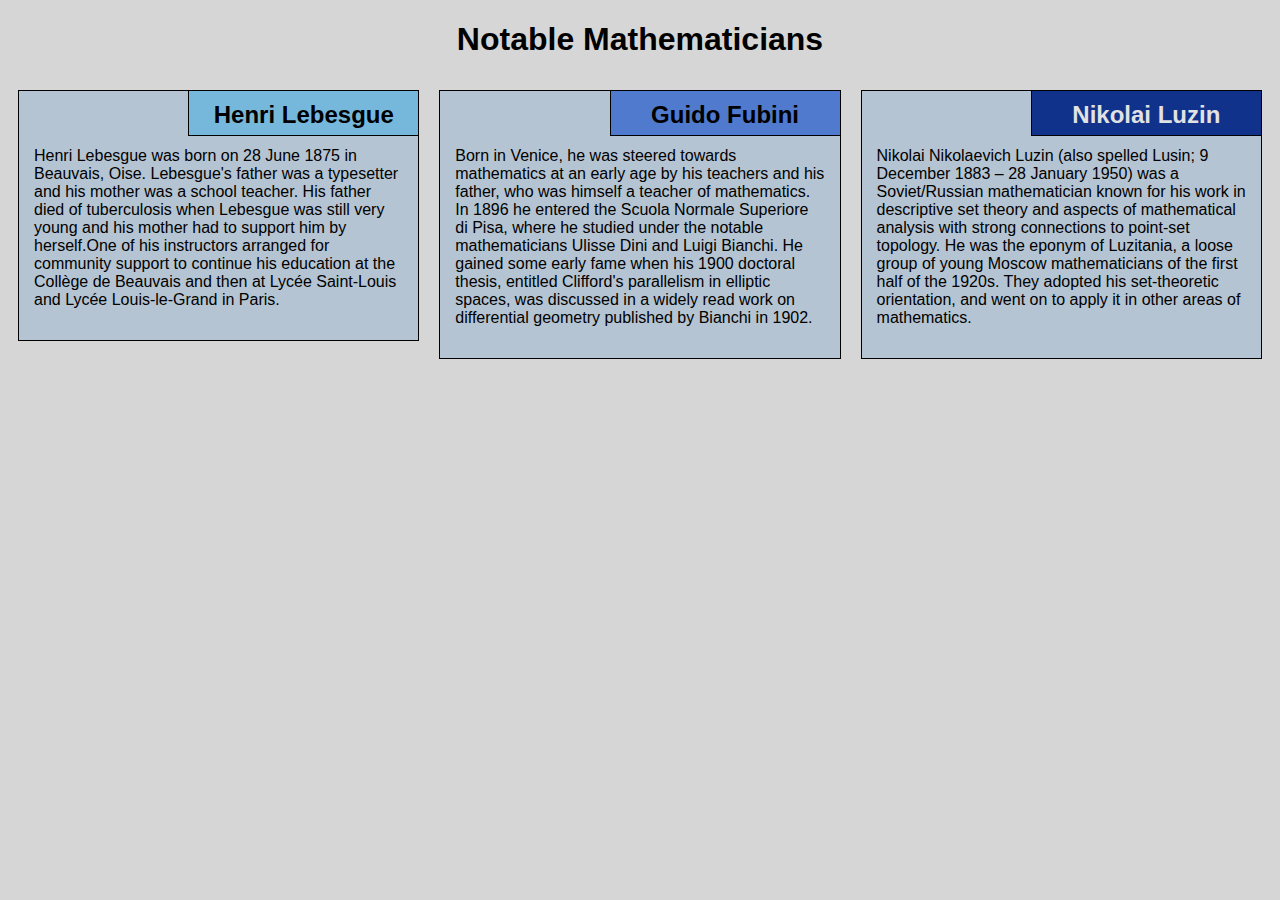
<file: site/index.html>
<!DOCTYPE html>
<html lang="en">

<head>
    <meta charset="utf-8">
    <meta name="viewport" content="width=device-width, initial-scale=1">
    <title>Assignment Solution for Module 2</title>
    <link rel="stylesheet" href="css/style.css">
</head>

<body>
    <h1>Notable Mathematicians</h1>
    <div class="row">
        <div class="col-lg-4 col-md-6 col-sm-12">
            <section class="lebesgue">
                <h2>Henri Lebesgue</h2>
                <p>
                    Henri Lebesgue was born on 28 June 1875 in Beauvais, Oise. Lebesgue's father was a typesetter and his mother was a school teacher. His father died of tuberculosis when Lebesgue
                    was still very young and his mother had to support him by herself.One of his instructors arranged for community support to continue his education at the Collège de
                    Beauvais and then at Lycée Saint-Louis and Lycée Louis-le-Grand in Paris.
                </p>
            </section>
        </div>
        <div class="col-lg-4 col-md-6 col-sm-12">
            <section class="fubini">
                <h2>Guido Fubini</h2>
                <p>
                    Born in Venice, he was steered towards mathematics at an early age by his teachers and his father, who was himself a teacher of mathematics. In 1896 he entered the Scuola Normale Superiore di Pisa, where he studied under the notable mathematicians Ulisse
                    Dini and Luigi Bianchi. He gained some early fame when his 1900 doctoral thesis, entitled Clifford's parallelism in elliptic spaces, was discussed in a widely read work on differential geometry published by Bianchi in 1902.
                </p>
            </section>
        </div>
        <div class="col-lg-4 col-md-12 col-sm-12">
            <section class="luzin">
                <h2>Nikolai Luzin</h2>
                <p>
                    Nikolai Nikolaevich Luzin (also spelled Lusin;   9 December 1883 – 28 January 1950) was a Soviet/Russian mathematician known for his work in descriptive set theory and aspects of mathematical analysis with strong connections to point-set topology. He was
                    the eponym of Luzitania, a loose group of young Moscow mathematicians of the first half of the 1920s. They adopted his set-theoretic orientation, and went on to apply it in other areas of mathematics.
                </p>
            </section>
        </div>
    </div>
</body>

</html>
</file>
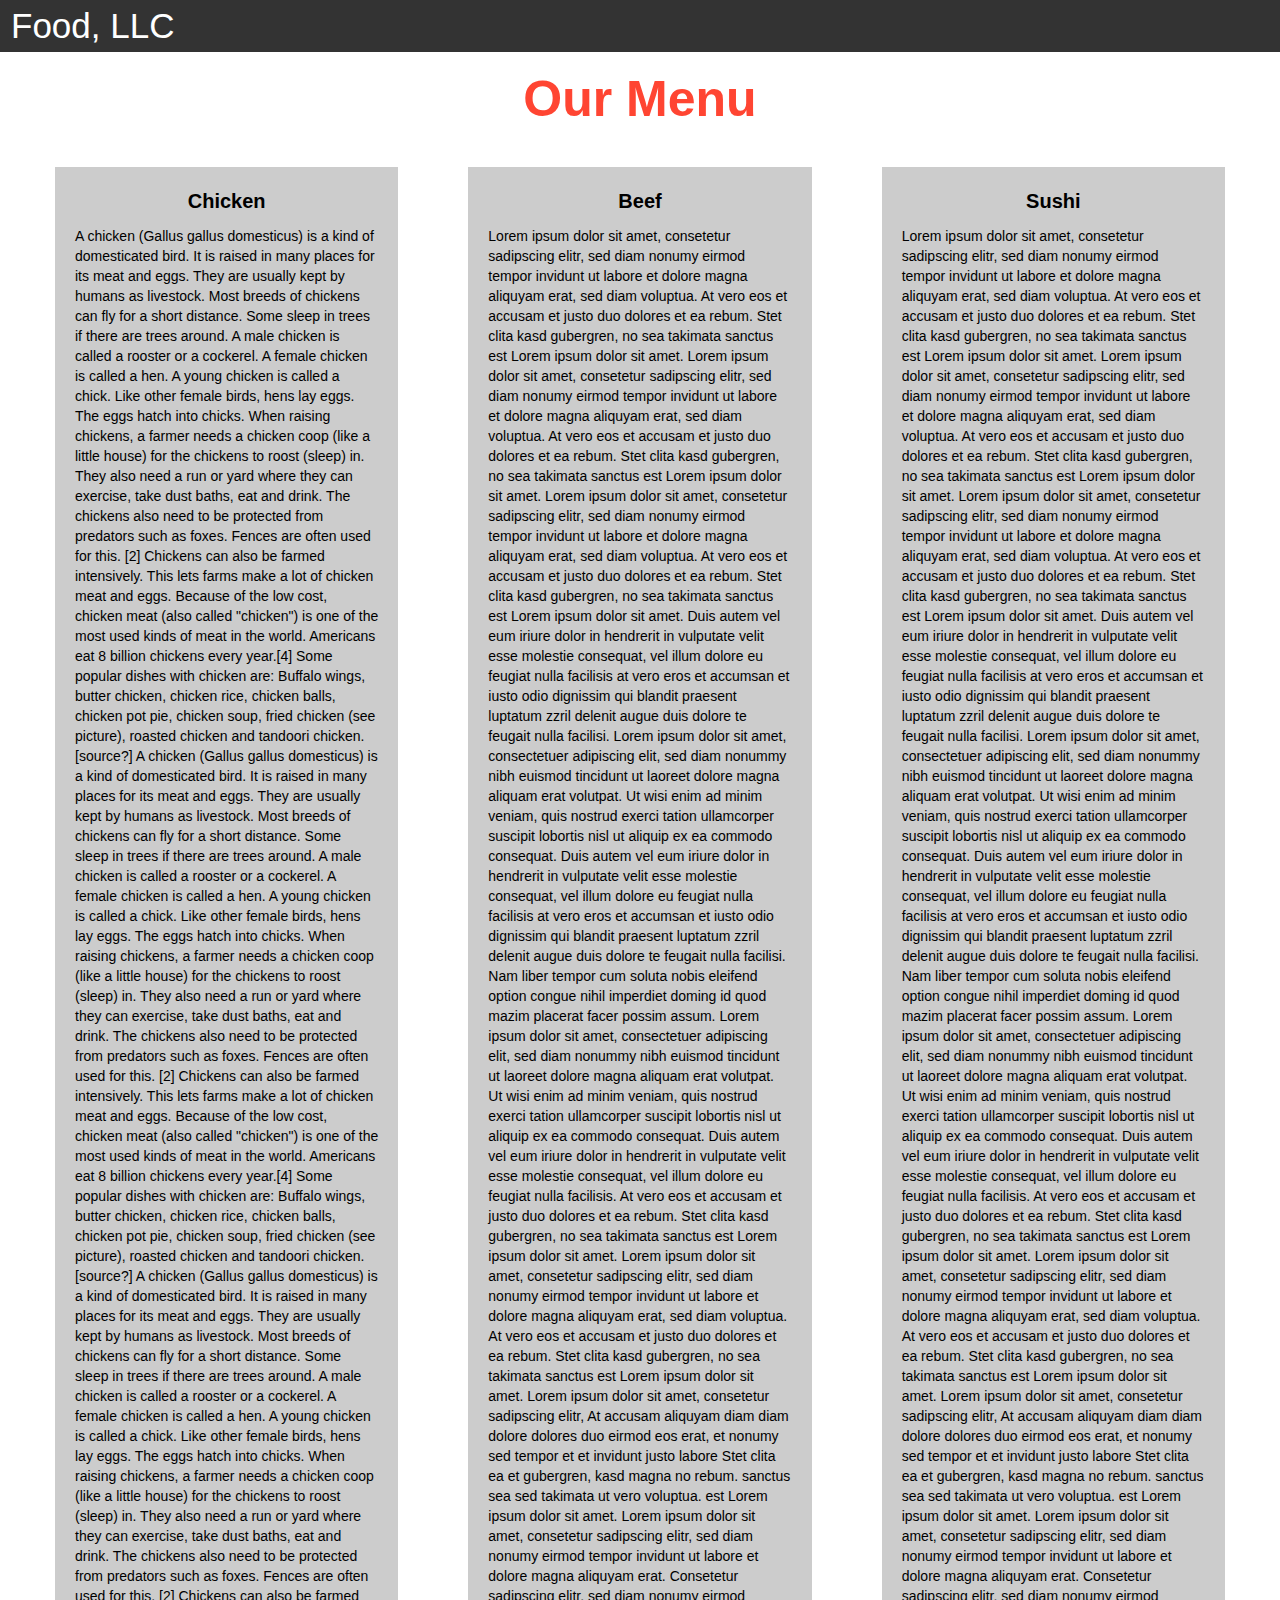
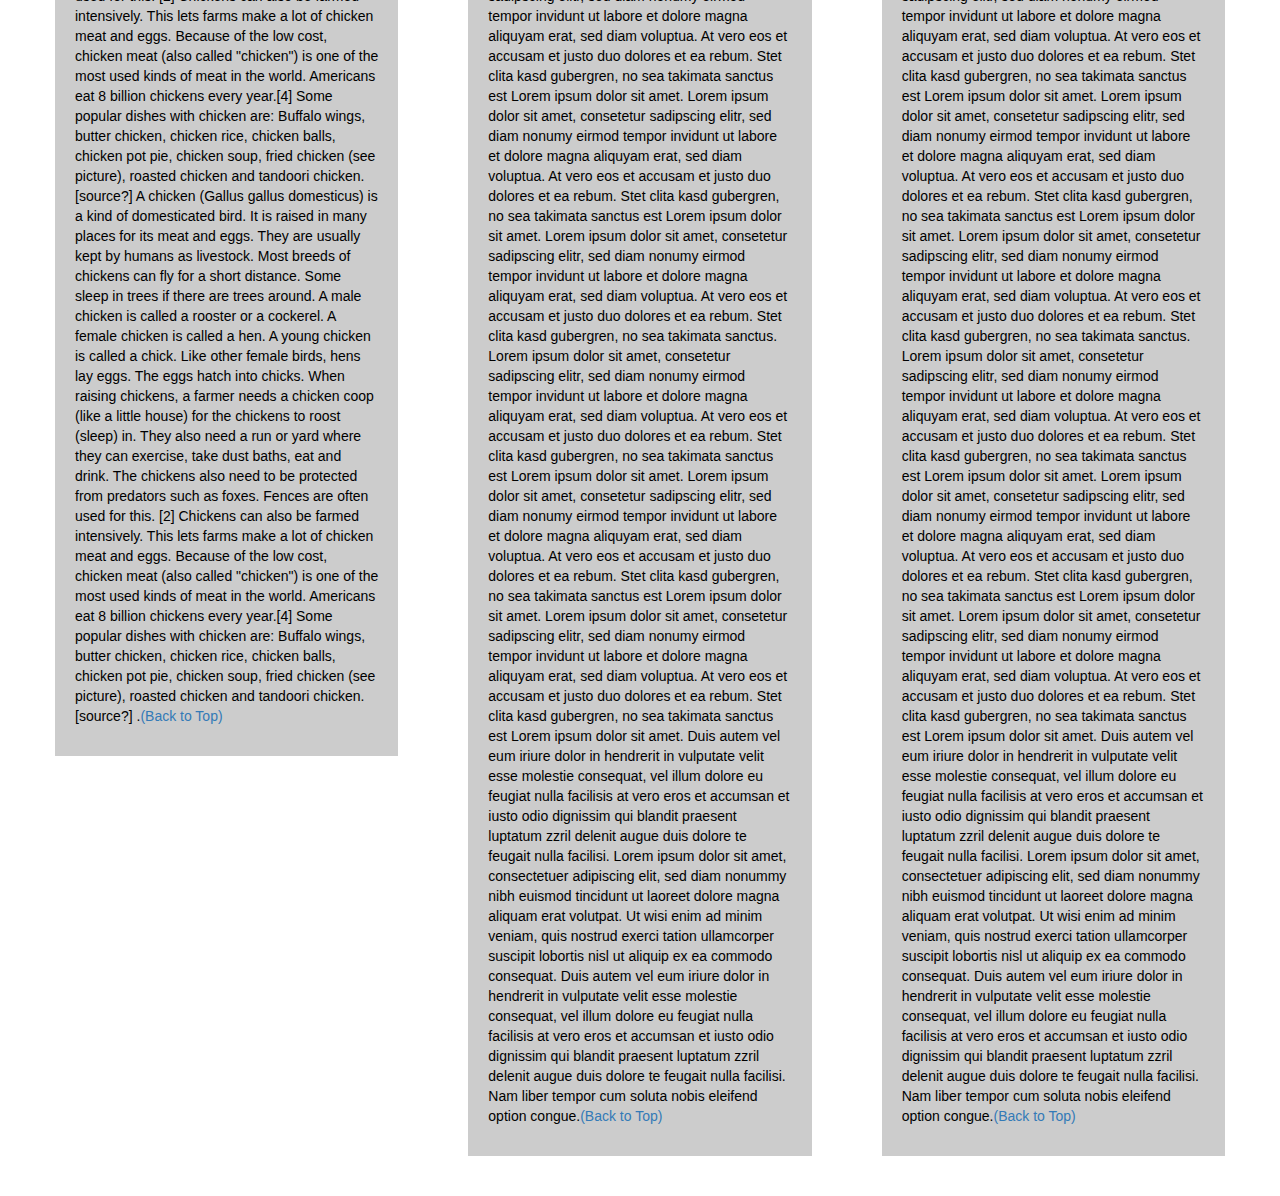
<file: site/module-3/index.html>
<!DOCTYPE html>
<html>
<head>

<title>Module 3</title>

  <meta name="viewport" content="width=device-width, initial-scale=1">
  <link rel="stylesheet" href="https://maxcdn.bootstrapcdn.com/bootstrap/3.3.7/css/bootstrap.min.css">
  <script src="https://ajax.googleapis.com/ajax/libs/jquery/3.3.1/jquery.min.js"></script>
  <script src="https://maxcdn.bootstrapcdn.com/bootstrap/3.3.7/js/bootstrap.min.js"></script>

</head>

<meta name="viewport" content="width=device-width, initial-scale=1">
<link rel="stylesheet" type="text/css" href="css/style.css">



<body>


<nav class="navbar" id="top">
  <div class="container-fluid">

    <div class="navbar-header">
      <button type="button" class="navbar-toggle" data-toggle="collapse" data-target="#myNavbar">
        <span class="icon-bar"></span>
        <span class="icon-bar"></span>
        <span class="icon-bar"></span>
      </button>
      <a class="navbar-brand" href="#">Food, LLC</a>
    </div>

    <div class="collapse" id="myNavbar">
      <ul class="nav navbar-nav visible-xs">
        <li><a class="menu-item" href="#chicken">Chicken</a></li>
        <li><a class="menu-item" href="#beef">Beef</a></li>
        <li><a class="menu-item" href="#sushi">Sushi</a></li>
      </ul>
    </div>

  </div>
</nav>

<h1 class="main-title">Our Menu</h1>



<div class="row">

  <div class="col-lg-4 col-md-6 col-sm-12">
    <div id="chicken" class="content-box">
      <p class="item-name">Chicken</p>
      <p>
        A chicken (Gallus gallus domesticus) is a kind of domesticated bird. It is raised in many places for its meat and eggs.
                        They are usually kept by humans as livestock. Most breeds of chickens can fly for a short distance. Some sleep in trees if there are trees around.
                        A male chicken is called a rooster or a cockerel. A female chicken is called a hen. A young chicken is called a chick. Like other female birds, hens lay eggs. The eggs hatch into chicks.
                        When raising chickens, a farmer needs a chicken coop (like a little house) for the chickens to roost (sleep) in. They also need a run or yard where they can exercise, take dust baths, eat
                         and drink. The chickens also need to be protected from predators such as foxes. Fences are often used for this. [2]
                        Chickens can also be farmed intensively. This lets farms make a lot of chicken meat and eggs.
                        Because of the low cost, chicken meat (also called "chicken") is one of the most used kinds of meat in the world. Americans eat 8 billion chickens every year.[4] Some popular dishes with chicken are: Buffalo wings, butter chicken, chicken rice, chicken balls, chicken pot pie, chicken soup, fried chicken (see picture), roasted chicken and tandoori chicken.[source?]
                        A chicken (Gallus gallus domesticus) is a kind of domesticated bird. It is raised in many places for its meat and eggs.
                        They are usually kept by humans as livestock. Most breeds of chickens can fly for a short distance. Some sleep in trees if there are trees around.
                        A male chicken is called a rooster or a cockerel. A female chicken is called a hen. A young chicken is called a chick. Like other female birds, hens lay eggs. The eggs hatch into chicks.
                        When raising chickens, a farmer needs a chicken coop (like a little house) for the chickens to roost (sleep) in. They also need a run or yard where they can exercise, take dust baths, eat and drink. The chickens also need to be protected from predators such as foxes. Fences are often used for this. [2]
                        Chickens can also be farmed intensively. This lets farms make a lot of chicken meat and eggs.
                        Because of the low cost, chicken meat (also called "chicken") is one of the most used kinds of meat in the world. Americans eat 8 billion chickens every year.[4] Some popular dishes with chicken are: Buffalo wings, butter chicken, chicken rice, chicken balls, chicken pot pie, chicken soup, fried chicken (see picture), roasted chicken and tandoori chicken.[source?]
                        A chicken (Gallus gallus domesticus) is a kind of domesticated bird. It is raised in many places for its meat and eggs.
                        They are usually kept by humans as livestock. Most breeds of chickens can fly for a short distance. Some sleep in trees if there are trees around.
                        A male chicken is called a rooster or a cockerel. A female chicken is called a hen. A young chicken is called a chick. Like other female birds, hens lay eggs. The eggs hatch into chicks.
                        When raising chickens, a farmer needs a chicken coop (like a little house) for the chickens to roost (sleep) in. They also need a run or yard where they can exercise, take dust baths, eat and drink. The chickens also need to be protected from predators such as foxes. Fences are often used for this. [2]
                        Chickens can also be farmed intensively. This lets farms make a lot of chicken meat and eggs.
                        Because of the low cost, chicken meat (also called "chicken") is one of the most used kinds of meat in the world. Americans eat 8 billion chickens every year.[4] Some popular dishes with chicken are: Buffalo wings, butter chicken, chicken rice, chicken balls, chicken pot pie, chicken soup, fried chicken (see picture), roasted chicken and tandoori chicken.[source?]
                        A chicken (Gallus gallus domesticus) is a kind of domesticated bird. It is raised in many places for its meat and eggs.
                        They are usually kept by humans as livestock. Most breeds of chickens can fly for a short distance. Some sleep in trees if there are trees around.
                        A male chicken is called a rooster or a cockerel. A female chicken is called a hen. A young chicken is called a chick. Like other female birds, hens lay eggs. The eggs hatch into chicks.
                        When raising chickens, a farmer needs a chicken coop (like a little house) for the chickens to roost (sleep) in. They also need a run or yard where they can exercise, take dust baths, eat and drink. The chickens also need to be protected from predators such as foxes. Fences are often used for this. [2]
                        Chickens can also be farmed intensively. This lets farms make a lot of chicken meat and eggs.
                        Because of the low cost, chicken meat (also called "chicken") is one of the most used kinds of meat in the world. Americans eat 8 billion chickens every year.[4] Some popular dishes with chicken are: Buffalo wings, butter chicken, chicken rice, chicken balls, chicken pot pie, chicken soup, fried chicken (see picture), roasted chicken and tandoori chicken.[source?]
        .<a href="#top">(Back to Top)</a></p>
    </div>
  </div>

  <div class="col-lg-4 col-md-6 col-sm-12">
    <div id="beef" class="content-box">
      <p class="item-name">Beef</p>
      <p>
        Lorem ipsum dolor sit amet, consetetur sadipscing elitr, sed diam nonumy eirmod tempor invidunt ut labore et dolore magna aliquyam erat, sed diam voluptua. At vero eos et accusam et justo duo dolores et ea rebum. Stet clita kasd gubergren, no sea takimata
                         sanctus est Lorem ipsum dolor sit amet. Lorem ipsum dolor sit amet, consetetur sadipscing elitr, sed diam nonumy eirmod tempor invidunt ut labore et dolore magna aliquyam erat, sed diam voluptua. At vero eos et accusam et justo
                         duo dolores et ea rebum. Stet clita kasd gubergren, no sea takimata sanctus est Lorem ipsum dolor sit amet. Lorem ipsum dolor sit amet, consetetur sadipscing elitr, sed diam nonumy eirmod tempor invidunt ut labore et dolore
                         magna aliquyam erat, sed diam voluptua. At vero eos et accusam et justo duo dolores et ea rebum. Stet clita kasd gubergren, no sea takimata sanctus est Lorem ipsum dolor sit amet. Duis autem vel eum iriure dolor in hendrerit
                         in vulputate velit esse molestie consequat, vel illum dolore eu feugiat nulla facilisis at vero eros et accumsan et iusto odio dignissim qui blandit praesent luptatum zzril delenit augue duis dolore te feugait nulla facilisi.
                         Lorem ipsum dolor sit amet, consectetuer adipiscing elit, sed diam nonummy nibh euismod tincidunt ut laoreet dolore magna aliquam erat volutpat. Ut wisi enim ad minim veniam, quis nostrud exerci tation ullamcorper suscipit
                         lobortis nisl ut aliquip ex ea commodo consequat. Duis autem vel eum iriure dolor in hendrerit in vulputate velit esse molestie consequat, vel illum dolore eu feugiat nulla facilisis at vero eros et accumsan et iusto odio dignissim
                         qui blandit praesent luptatum zzril delenit augue duis dolore te feugait nulla facilisi. Nam liber tempor cum soluta nobis eleifend option congue nihil imperdiet doming id quod mazim placerat facer possim assum. Lorem ipsum
                         dolor sit amet, consectetuer adipiscing elit, sed diam nonummy nibh euismod tincidunt ut laoreet dolore magna aliquam erat volutpat. Ut wisi enim ad minim veniam, quis nostrud exerci tation ullamcorper suscipit lobortis nisl
                         ut aliquip ex ea commodo consequat. Duis autem vel eum iriure dolor in hendrerit in vulputate velit esse molestie consequat, vel illum dolore eu feugiat nulla facilisis. At vero eos et accusam et justo duo dolores et ea rebum.
                         Stet clita kasd gubergren, no sea takimata sanctus est Lorem ipsum dolor sit amet. Lorem ipsum dolor sit amet, consetetur sadipscing elitr, sed diam nonumy eirmod tempor invidunt ut labore et dolore magna aliquyam erat, sed
                         diam voluptua. At vero eos et accusam et justo duo dolores et ea rebum. Stet clita kasd gubergren, no sea takimata sanctus est Lorem ipsum dolor sit amet. Lorem ipsum dolor sit amet, consetetur sadipscing elitr, At accusam
                         aliquyam diam diam dolore dolores duo eirmod eos erat, et nonumy sed tempor et et invidunt justo labore Stet clita ea et gubergren, kasd magna no rebum. sanctus sea sed takimata ut vero voluptua. est Lorem ipsum dolor sit amet.
                         Lorem ipsum dolor sit amet, consetetur sadipscing elitr, sed diam nonumy eirmod tempor invidunt ut labore et dolore magna aliquyam erat. Consetetur sadipscing elitr, sed diam nonumy eirmod tempor invidunt ut labore et dolore
                         magna aliquyam erat, sed diam voluptua. At vero eos et accusam et justo duo dolores et ea rebum. Stet clita kasd gubergren, no sea takimata sanctus est Lorem ipsum dolor sit amet. Lorem ipsum dolor sit amet, consetetur sadipscing
                         elitr, sed diam nonumy eirmod tempor invidunt ut labore et dolore magna aliquyam erat, sed diam voluptua. At vero eos et accusam et justo duo dolores et ea rebum. Stet clita kasd gubergren, no sea takimata sanctus est Lorem
                         ipsum dolor sit amet. Lorem ipsum dolor sit amet, consetetur sadipscing elitr, sed diam nonumy eirmod tempor invidunt ut labore et dolore magna aliquyam erat, sed diam voluptua. At vero eos et accusam et justo duo dolores et
                         ea rebum. Stet clita kasd gubergren, no sea takimata sanctus. Lorem ipsum dolor sit amet, consetetur sadipscing elitr, sed diam nonumy eirmod tempor invidunt ut labore et dolore magna aliquyam erat, sed diam voluptua. At vero
                         eos et accusam et justo duo dolores et ea rebum. Stet clita kasd gubergren, no sea takimata sanctus est Lorem ipsum dolor sit amet. Lorem ipsum dolor sit amet, consetetur sadipscing elitr, sed diam nonumy eirmod tempor invidunt
                         ut labore et dolore magna aliquyam erat, sed diam voluptua. At vero eos et accusam et justo duo dolores et ea rebum. Stet clita kasd gubergren, no sea takimata sanctus est Lorem ipsum dolor sit amet. Lorem ipsum dolor sit amet,
                         consetetur sadipscing elitr, sed diam nonumy eirmod tempor invidunt ut labore et dolore magna aliquyam erat, sed diam voluptua. At vero eos et accusam et justo duo dolores et ea rebum. Stet clita kasd gubergren, no sea takimata
                         sanctus est Lorem ipsum dolor sit amet. Duis autem vel eum iriure dolor in hendrerit in vulputate velit esse molestie consequat, vel illum dolore eu feugiat nulla facilisis at vero eros et accumsan et iusto odio dignissim qui
                         blandit praesent luptatum zzril delenit augue duis dolore te feugait nulla facilisi. Lorem ipsum dolor sit amet, consectetuer adipiscing elit, sed diam nonummy nibh euismod tincidunt ut laoreet dolore magna aliquam erat volutpat.
                         Ut wisi enim ad minim veniam, quis nostrud exerci tation ullamcorper suscipit lobortis nisl ut aliquip ex ea commodo consequat. Duis autem vel eum iriure dolor in hendrerit in vulputate velit esse molestie consequat, vel illum
                         dolore eu feugiat nulla facilisis at vero eros et accumsan et iusto odio dignissim qui blandit praesent luptatum zzril delenit augue duis dolore te feugait nulla facilisi. Nam liber tempor cum soluta nobis eleifend option congue.<a href="#top">(Back to Top)</a></p>
    </div>
  </div>


  <div class="col-lg-4 col-md-12 col-sm-12">
    <div id="sushi" class="content-box">
      <p class="item-name">Sushi</p>
      <p> Lorem ipsum dolor sit amet, consetetur sadipscing elitr, sed diam nonumy eirmod tempor invidunt ut labore et dolore magna aliquyam erat, sed diam voluptua. At vero eos et accusam et justo duo dolores et ea rebum. Stet clita kasd gubergren, no sea takimata
                          sanctus est Lorem ipsum dolor sit amet. Lorem ipsum dolor sit amet, consetetur sadipscing elitr, sed diam nonumy eirmod tempor invidunt ut labore et dolore magna aliquyam erat, sed diam voluptua. At vero eos et accusam et justo
                          duo dolores et ea rebum. Stet clita kasd gubergren, no sea takimata sanctus est Lorem ipsum dolor sit amet. Lorem ipsum dolor sit amet, consetetur sadipscing elitr, sed diam nonumy eirmod tempor invidunt ut labore et dolore
                          magna aliquyam erat, sed diam voluptua. At vero eos et accusam et justo duo dolores et ea rebum. Stet clita kasd gubergren, no sea takimata sanctus est Lorem ipsum dolor sit amet. Duis autem vel eum iriure dolor in hendrerit
                          in vulputate velit esse molestie consequat, vel illum dolore eu feugiat nulla facilisis at vero eros et accumsan et iusto odio dignissim qui blandit praesent luptatum zzril delenit augue duis dolore te feugait nulla facilisi.
                          Lorem ipsum dolor sit amet, consectetuer adipiscing elit, sed diam nonummy nibh euismod tincidunt ut laoreet dolore magna aliquam erat volutpat. Ut wisi enim ad minim veniam, quis nostrud exerci tation ullamcorper suscipit
                          lobortis nisl ut aliquip ex ea commodo consequat. Duis autem vel eum iriure dolor in hendrerit in vulputate velit esse molestie consequat, vel illum dolore eu feugiat nulla facilisis at vero eros et accumsan et iusto odio dignissim
                          qui blandit praesent luptatum zzril delenit augue duis dolore te feugait nulla facilisi. Nam liber tempor cum soluta nobis eleifend option congue nihil imperdiet doming id quod mazim placerat facer possim assum. Lorem ipsum
                          dolor sit amet, consectetuer adipiscing elit, sed diam nonummy nibh euismod tincidunt ut laoreet dolore magna aliquam erat volutpat. Ut wisi enim ad minim veniam, quis nostrud exerci tation ullamcorper suscipit lobortis nisl
                          ut aliquip ex ea commodo consequat. Duis autem vel eum iriure dolor in hendrerit in vulputate velit esse molestie consequat, vel illum dolore eu feugiat nulla facilisis. At vero eos et accusam et justo duo dolores et ea rebum.
                          Stet clita kasd gubergren, no sea takimata sanctus est Lorem ipsum dolor sit amet. Lorem ipsum dolor sit amet, consetetur sadipscing elitr, sed diam nonumy eirmod tempor invidunt ut labore et dolore magna aliquyam erat, sed
                          diam voluptua. At vero eos et accusam et justo duo dolores et ea rebum. Stet clita kasd gubergren, no sea takimata sanctus est Lorem ipsum dolor sit amet. Lorem ipsum dolor sit amet, consetetur sadipscing elitr, At accusam
                          aliquyam diam diam dolore dolores duo eirmod eos erat, et nonumy sed tempor et et invidunt justo labore Stet clita ea et gubergren, kasd magna no rebum. sanctus sea sed takimata ut vero voluptua. est Lorem ipsum dolor sit amet.
                          Lorem ipsum dolor sit amet, consetetur sadipscing elitr, sed diam nonumy eirmod tempor invidunt ut labore et dolore magna aliquyam erat. Consetetur sadipscing elitr, sed diam nonumy eirmod tempor invidunt ut labore et dolore
                          magna aliquyam erat, sed diam voluptua. At vero eos et accusam et justo duo dolores et ea rebum. Stet clita kasd gubergren, no sea takimata sanctus est Lorem ipsum dolor sit amet. Lorem ipsum dolor sit amet, consetetur sadipscing
                          elitr, sed diam nonumy eirmod tempor invidunt ut labore et dolore magna aliquyam erat, sed diam voluptua. At vero eos et accusam et justo duo dolores et ea rebum. Stet clita kasd gubergren, no sea takimata sanctus est Lorem
                          ipsum dolor sit amet. Lorem ipsum dolor sit amet, consetetur sadipscing elitr, sed diam nonumy eirmod tempor invidunt ut labore et dolore magna aliquyam erat, sed diam voluptua. At vero eos et accusam et justo duo dolores et
                          ea rebum. Stet clita kasd gubergren, no sea takimata sanctus. Lorem ipsum dolor sit amet, consetetur sadipscing elitr, sed diam nonumy eirmod tempor invidunt ut labore et dolore magna aliquyam erat, sed diam voluptua. At vero
                          eos et accusam et justo duo dolores et ea rebum. Stet clita kasd gubergren, no sea takimata sanctus est Lorem ipsum dolor sit amet. Lorem ipsum dolor sit amet, consetetur sadipscing elitr, sed diam nonumy eirmod tempor invidunt
                          ut labore et dolore magna aliquyam erat, sed diam voluptua. At vero eos et accusam et justo duo dolores et ea rebum. Stet clita kasd gubergren, no sea takimata sanctus est Lorem ipsum dolor sit amet. Lorem ipsum dolor sit amet,
                          consetetur sadipscing elitr, sed diam nonumy eirmod tempor invidunt ut labore et dolore magna aliquyam erat, sed diam voluptua. At vero eos et accusam et justo duo dolores et ea rebum. Stet clita kasd gubergren, no sea takimata
                          sanctus est Lorem ipsum dolor sit amet. Duis autem vel eum iriure dolor in hendrerit in vulputate velit esse molestie consequat, vel illum dolore eu feugiat nulla facilisis at vero eros et accumsan et iusto odio dignissim qui
                          blandit praesent luptatum zzril delenit augue duis dolore te feugait nulla facilisi. Lorem ipsum dolor sit amet, consectetuer adipiscing elit, sed diam nonummy nibh euismod tincidunt ut laoreet dolore magna aliquam erat volutpat.
                          Ut wisi enim ad minim veniam, quis nostrud exerci tation ullamcorper suscipit lobortis nisl ut aliquip ex ea commodo consequat. Duis autem vel eum iriure dolor in hendrerit in vulputate velit esse molestie consequat, vel illum
                          dolore eu feugiat nulla facilisis at vero eros et accumsan et iusto odio dignissim qui blandit praesent luptatum zzril delenit augue duis dolore te feugait nulla facilisi. Nam liber tempor cum soluta nobis eleifend option congue.<a href="#top">(Back to Top)</a></p>
    </div>
  </div>

</div>


</body>
</html>
</file>
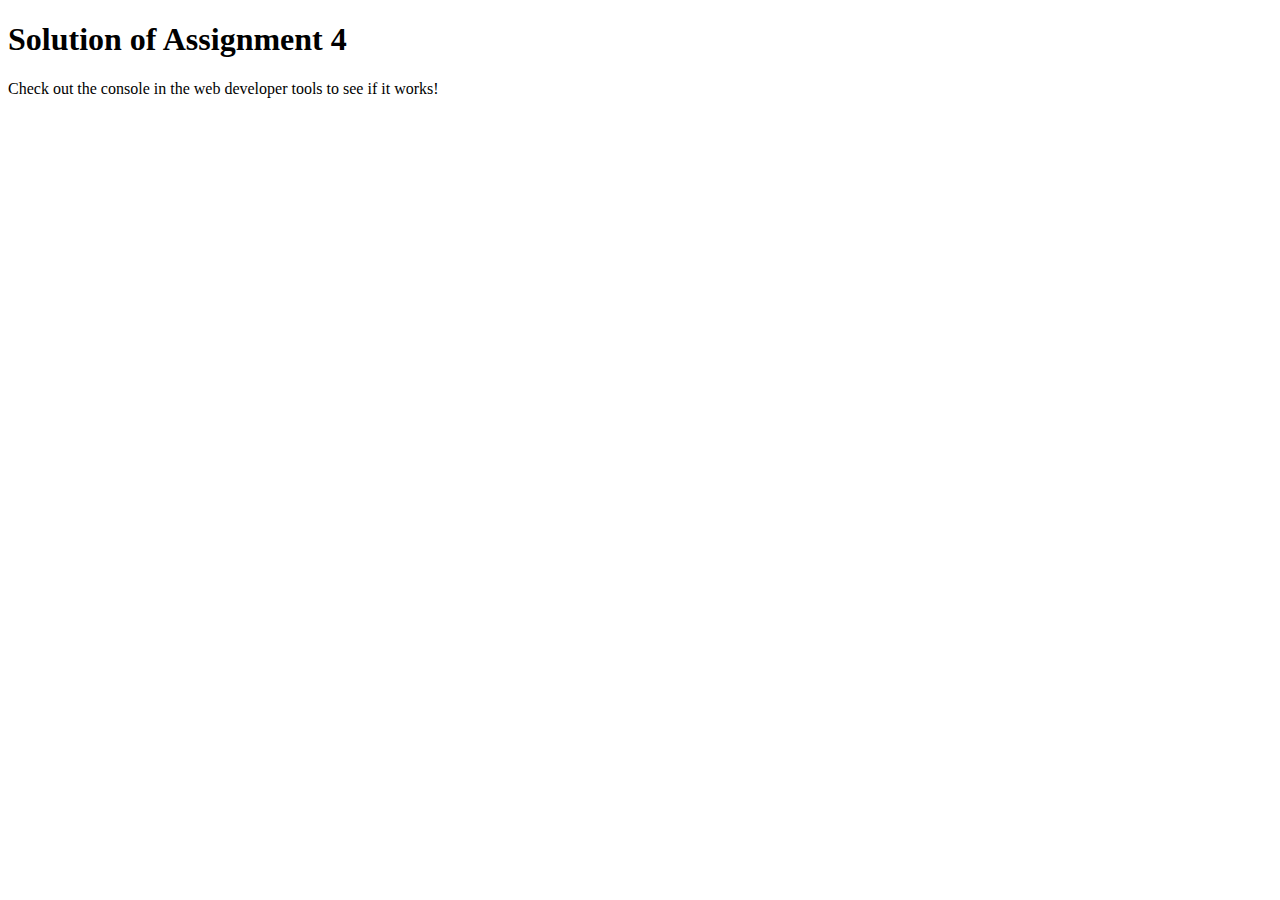
<file: site/module-4/index.html>
<!DOCTYPE html>
<html>

<head>
  <meta charset="utf-8">
  <title>Assignment Solution for Module 4</title>
  <script src="SpeakHello.js"></script>
  <script src="SpeakGoodBye.js"></script>
  <script src="script.js"></script>
</head>

<body>
  <h1>Solution of Assignment 4</h1>
  <p>Check out the console in the web developer tools to see if it works!</p>
</body>

</html>
</file>
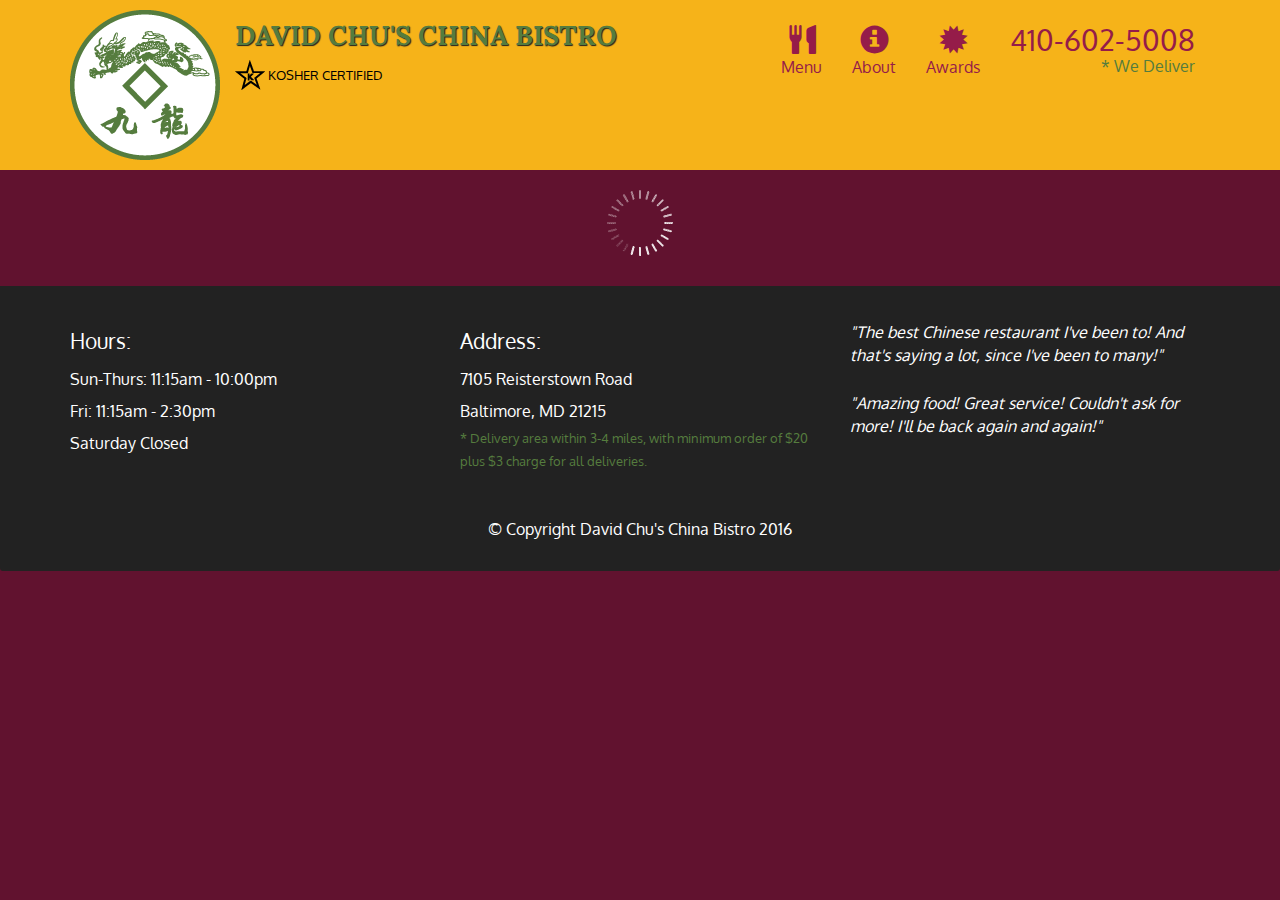
<file: site/module-5-soln/index.html>
<!doctype html>
<html lang="en">
  <head>
    <meta charset="utf-8">
    <meta http-equiv="X-UA-Compatible" content="IE=edge">
    <meta name="viewport" content="width=device-width, initial-scale=1">
    <title>David Chu's China Bistro</title>
    <link rel="stylesheet" href="css/bootstrap.min.css">
    <link rel="stylesheet" href="css/styles.css">
    <link href='https://fonts.googleapis.com/css?family=Oxygen:400,300,700' rel='stylesheet' type='text/css'>
    <link href='https://fonts.googleapis.com/css?family=Lora' rel='stylesheet' type='text/css'>
  </head>
<body>
  <header>
    <nav id="header-nav" class="navbar navbar-default">
      <div class="container">
        <div class="navbar-header">
          <a href="index.html" class="pull-left visible-md visible-lg">
            <div id="logo-img" alt="Logo image"></div>
          </a>

          <div class="navbar-brand">
            <a href="index.html"><h1>David Chu's China Bistro</h1></a>
            <p>
              <img src="images/star-k-logo.png" alt="Kosher certification">
              <span>Kosher Certified</span>
            </p>
          </div>

          <button id="navbarToggle" type="button" class="navbar-toggle collapsed" data-toggle="collapse" data-target="#collapsable-nav" aria-expanded="false">
            <span class="sr-only">Toggle navigation</span>
            <span class="icon-bar"></span>
            <span class="icon-bar"></span>
            <span class="icon-bar"></span>
          </button>
        </div>
        
        <div id="collapsable-nav" class="collapse navbar-collapse">
           <ul id="nav-list" class="nav navbar-nav navbar-right">
            <li id="navHomeButton" class="visible-xs active">
              <a href="index.html">
                <span class="glyphicon glyphicon-home"></span> Home</a>
            </li>
            <li id="navMenuButton">
              <a href="#" onclick="$dc.loadMenuCategories();">
                <span class="glyphicon glyphicon-cutlery"></span><br class="hidden-xs"> Menu</a>
            </li>
            <li>
              <a href="#">
                <span class="glyphicon glyphicon-info-sign"></span><br class="hidden-xs"> About</a>
            </li>
            <li>
              <a href="#">
                <span class="glyphicon glyphicon-certificate"></span><br class="hidden-xs"> Awards</a>
            </li>
            <li id="phone" class="hidden-xs">
              <a href="tel:410-602-5008">
                <span>410-602-5008</span></a><div>* We Deliver</div>
            </li>
          </ul><!-- #nav-list -->
        </div><!-- .collapse .navbar-collapse -->
      </div><!-- .container -->
    </nav><!-- #header-nav -->
  </header>

  <div id="call-btn" class="visible-xs">
    <a class="btn" href="tel:410-602-5008">
    <span class="glyphicon glyphicon-earphone"></span>
    410-602-5008
    </a>
  </div>
  <div id="xs-deliver" class="text-center visible-xs">* We Deliver</div>

  <div id="main-content" class="container"></div>

  <footer class="panel-footer">
    <div class="container">
      <div class="row">
        <section id="hours" class="col-sm-4">
          <span>Hours:</span><br>
          Sun-Thurs: 11:15am - 10:00pm<br>
          Fri: 11:15am - 2:30pm<br>
          Saturday Closed
          <hr class="visible-xs">
        </section>
        <section id="address" class="col-sm-4">
          <span>Address:</span><br>
          7105 Reisterstown Road<br>
          Baltimore, MD 21215
          <p>* Delivery area within 3-4 miles, with minimum order of $20 plus $3 charge for all deliveries.</p>
          <hr class="visible-xs">
        </section>
        <section id="testimonials" class="col-sm-4">
          <p>"The best Chinese restaurant I've been to! And that's saying a lot, since I've been to many!"</p>
          <p>"Amazing food! Great service! Couldn't ask for more! I'll be back again and again!"</p>
        </section>
      </div>
      <div class="text-center">&copy; Copyright David Chu's China Bistro 2016</div>
    </div>
  </footer>

  <!-- jQuery (Bootstrap JS plugins depend on it) -->
  <script src="js/jquery-2.1.4.min.js"></script>
  <script src="js/bootstrap.min.js"></script>
  <script src="js/ajax-utils.js"></script>
  <script src="js/script.js"></script>
</body>
</html>
</file>
<file: site/css/style.css>
* {
    box-sizing: border-box;
    font-family: Helvetica;
}

body {
    background-color: #d6d6d6;
}

h1 {
    text-align: center;
    color: black;
}

section {
    border: 1px solid black;
    background-color: #b5c4d2;
    margin: 10px;
    
   
}

section>h2 {
    float: right;
    border-bottom: 1px solid black;
    border-left: 1px solid black;
    margin: 0;
    width: 230px;
    text-align: center;
    font-style: Times;
    font-size: 24px;
    font-weight: bold;
    height: 45px;
    padding-top: 10px;
}

section.lebesgue>h2 {
    background-color: #76b8db;
}

section.fubini>h2 {
    background-color: #4f7acd;
}

section.luzin>h2 {
    color: #e2e2e2;
    background-color: #10328a;
}

section>p {
    padding: 40px 15px 15px 15px;
}

.row {
    width: 100%;
}


/* Desktop view options */

@media (min-width: 992px) {
    .col-lg-1, .col-lg-2, .col-lg-3, .col-lg-4, .col-lg-5, .col-lg-6, .col-lg-7, .col-lg-8, .col-lg-9, .col-lg-10, .col-lg-11, .col-lg-12 {
        float: left;
    }
    .col-lg-1 {
        width: 8.33%;
    }
    .col-lg-2 {
        width: 16.66%;
    }
    .col-lg-3 {
        width: 25%;
    }
    .col-lg-4 {
        width: 33.33%;
    }
    .col-lg-5 {
        width: 41.66%;
    }
    .col-lg-6 {
        width: 50%;
    }
    .col-lg-7 {
        width: 58.33%;
    }
    .col-lg-8 {
        width: 66.66%;
    }
    .col-lg-9 {
        width: 74.99%;
    }
    .col-lg-10 {
        width: 83.33%;
    }
    .col-lg-11 {
        width: 91.66%;
    }
    .col-lg-12 {
        width: 100%;
    }
}


/* Tablet view options */

@media (min-width: 768px) and (max-width: 991px) {
    .col-md-1, .col-md-2, .col-md-3, .col-md-4, .col-md-5, .col-md-6, .col-md-7, .col-md-8, .col-md-9, .col-md-10, .col-md-11, .col-md-12 {
        float: left;
    }
    .col-md-1 {
        width: 8.33%;
    }
    .col-md-2 {
        width: 16.66%;
    }
    .col-md-3 {
        width: 25%;
    }
    .col-md-4 {
        width: 33.33%;
    }
    .col-md-5 {
        width: 41.66%;
    }
    .col-md-6 {
        width: 50%;
    }
    .col-md-7 {
        width: 58.33%;
    }
    .col-md-8 {
        width: 66.66%;
    }
    .col-md-9 {
        width: 74.99%;
    }
    .col-md-10 {
        width: 83.33%;
    }
    .col-md-11 {
        width: 91.66%;
    }
    .col-md-12 {
        width: 100%;
    }
}


/* Mobile view options */

@media (max-width: 767px) {
    .col-sm-1, .col-sm-2, .col-sm-3, .col-sm-4, .col-sm-5, .col-sm-6, .col-sm-7, .col-sm-8, .col-sm-9, .col-sm-10, .col-sm-11, .col-sm-12 {
        float: left;
    }
    .col-sm-1 {
        width: 8.33%;
    }
    .col-sm-2 {
        width: 16.66%;
    }
    .col-sm-3 {
        width: 25%;
    }
    .col-sm-4 {
        width: 33.33%;
    }
    .col-sm-5 {
        width: 41.66%;
    }
    .col-sm-6 {
        width: 50%;
    }
    .col-sm-7 {
        width: 58.33%;
    }
    .col-sm-8 {
        width: 66.66%;
    }
    .col-sm-9 {
        width: 74.99%;
    }
    .col-sm-10 {
        width: 83.33%;
    }
    .col-sm-11 {
        width: 91.66%;
    }
    .col-sm-12 {
        width: 100%;
    }
}
</file>
<file: site/module-3/css/style.css>
.container-fluid{
	margin: 0;
	padding: 0;
}

.navbar{
	border-radius: 0px;
	background-color: rgba(0,0,0,0.8);
}

.navbar-brand{
  font-size: 35px;
  color: white;
  padding-left: 25px;
}

.navbar-brand:hover{
	color: white;
}

.nav{
	margin: 0;
	padding: 0;
}

.navbar-nav{
  font-size: 25px;
  text-align: center;
  margin: 0;
  padding: 0;
}

.navbar-toggle{
	border: 2px solid white;
	margin-right: 25px;
}

.icon-bar{
	background-color: white;
}


.main-title{
  margin-bottom: 15px;
  text-align: center;
  color: #ff4532;
  font-size: 50px;
  font-family: "Comic Sans MS", cursive, sans-serif;
  font-weight: bold;
}

li{
	box-sizing: border-box;
	width: 100%;
}

.menu-item{
	padding: 0;
	margin: 0;
	width: 100%;
	background-color: white;
	border-bottom: 1px solid black;
	color: black;
	display: block;
}

.menu-item:hover{
	background-color: rgba(0,0,0,0.9);
	color: rgba(0,0,0,0.4);
}



.row{
	margin: 20px;
}

.content-box{
	margin: 20px;
	width: auto;
	height: auto;
	color: black;
	background-color: rgba(0,0,0,0.2);
	font-family: "Comic Sans MS", cursive, sans-serif;
	padding: 20px;
}

.item-name{
	text-align: center;
	font-size: 20px;
	font-weight: bold;
}

#top{

}
</file>
<file: site/module-5-soln/css/styles.css>
body {
  font-size: 16px;
  color: #fff;
  background-color: #61122f;
  font-family: 'Oxygen', sans-serif;
}

/** HEADER **/
#header-nav {
  background-color: #f6b319;
  border-radius: 0;
  border: 0;
}

#logo-img {
  background: url('../images/restaurant-logo_large.png') no-repeat;
  width: 150px;
  height: 150px;
  margin: 10px 15px 10px 0;
}

.navbar-brand {
  padding-top: 25px;
}
.navbar-brand h1 { /* Restaurant name */
  font-family: 'Lora', serif;
  color: #557c3e;
  font-size: 1.5em;
  text-transform: uppercase;
  font-weight: bold;
  text-shadow: 1px 1px 1px #222;
  margin-top: 0;
  margin-bottom: 0;
  line-height: .75;
}
.navbar-brand a:hover, .navbar-brand a:focus {
  text-decoration: none;
}
.navbar-brand p { /* Kosher cert */
  color: #000;
  text-transform: uppercase;
  font-size: .7em;
  margin-top: 15px;
}
.navbar-brand p span { /* Star-K */
  vertical-align: middle;
}

#nav-list {
  margin-top: 10px;
}
#nav-list a {
  color: #951C49;
  text-align: center;
}
#nav-list a:hover {
  background: #E7E7E7;
}
#nav-list a span {
  font-size: 1.8em;
}

#phone {
  margin-top: 5px;
}
#phone a { /* Phone number */
  text-align: right;
  padding-bottom: 0;
}
#phone div { /* We Deliver */
  color: #557c3e;
  text-align: right;
  padding-right: 15px;
}

.navbar-header button.navbar-toggle, .navbar-header .icon-bar {
  border: 1px solid #61122f;
}
.navbar-header button.navbar-toggle {
  clear: both;
  margin-top: -30px;
}
/* END HEADER */

/* FOOTER */
.panel-footer {
  margin-top: 30px;
  padding-top: 35px;
  padding-bottom: 30px;
  background-color: #222;
  border-top: 0;
}
.panel-footer div.row {
  margin-bottom: 35px;
}
#hours, #address {
  line-height: 2;
}
#hours > span, #address > span {
  font-size: 1.3em;
}
#address p {
  color: #557c3e;
  font-size: .8em;
  line-height: 1.8;
}
#testimonials {
  font-style: italic;
}
#testimonials p:nth-child(2) {
  margin-top: 25px;
}
/* END FOOTER */



/* HOME PAGE */
.container .jumbotron {
  box-shadow: 0 0 50px #3F0C1F;
  border: 2px solid #3F0C1F;
}

#menu-tile, #specials-tile, #map-tile {
  height: 250px;
  width: 100%;
  margin-bottom: 15px;
  position: relative;
  border: 2px solid #3F0C1F;
  overflow: hidden;
}
#menu-tile:hover, #specials-tile:hover, #map-tile:hover {
  box-shadow: 0 1px 5px 1px #cccccc;
}
#menu-tile {
  background: url('../images/menu-tile.jpg') no-repeat;
  background-position: center;
}
#specials-tile {
  background: url('../images/specials-tile.jpg') no-repeat;
  background-position: center;
}
#menu-tile span, #specials-tile span, #map-tile span {
  position: absolute;
  bottom: 0;
  right: 0;
  width: 100%;
  text-align: center;
  font-size: 1.6em;
  text-transform: uppercase;
  background-color: #000;
  color: #fff;
  opacity: .8;
}
/* END HOME PAGE */

/* MENU CATEGORIES PAGE */
.category-tile { 
  position: relative;
  border: 2px solid #3F0C1F;
  overflow: hidden;
  width: 200px;
  height: 200px;
  margin: 0 auto 15px;
}
.category-tile span {
  position: absolute;
  bottom: 0;
  right: 0;
  width: 100%;
  text-align: center;
  font-size: 1.2em;
  text-transform: uppercase;
  background-color: #000;
  color: #fff;
  opacity: .8;
}
.category-tile:hover {
  box-shadow: 0 1px 5px 1px #cccccc;
}

#menu-categories-title + div {
  margin-bottom: 50px;
}
/* END MENU CATEGORIES PAGE */

/* SINGLE CATEGORY PAGE */
.menu-item-tile {
  margin-bottom: 25px;
}
.menu-item-tile hr {
  width: 80%;
}
.menu-item-tile .menu-item-price {
  font-size: 1.1em;
  text-align: right;
  margin-top: -15px;
  margin-right: -15px;
}
.menu-item-tile .menu-item-price span {
  font-size: .6em;
}
.menu-item-photo {
  position: relative;
  border: 2px solid #3F0C1F; 
  overflow: hidden;
  padding: 0;
  margin-right: -15px;
  margin-left: auto;
  margin-bottom: 20px;
  max-width: 250px;
}
.menu-item-photo div {
  position: absolute;
  bottom: 0;
  right: 0;
  width: 80px;
  background-color: #557c3e;
  text-align: center;
}
.menu-item-description {
  padding-right: 30px;
}
h3.menu-item-title {
  margin: 0 0 10px;
}
.menu-item-details {
  font-size: .9em;
  font-style: italic;
}
/* END SINGLE CATEGORY PAGE */


/********** Large devices only **********/
@media (min-width: 1200px) {
  .container .jumbotron {
    background: url('../images/jumbotron_1200.jpg') no-repeat;
    height: 675px;
  }
}

/********** Medium devices only **********/
@media (min-width: 992px) and (max-width: 1199px) {
  /* Header */
  #logo-img {
    background: url('../images/restaurant-logo_medium.png') no-repeat;
    width: 100px;
    height: 100px;
    margin: 5px 5px 5px 0;
  }
  /* End Header */

  /* Home Page */
  .container .jumbotron {
    background: url('../images/jumbotron_992.jpg') no-repeat;
    height: 558px;
  }
  /* End Home Page */
}

/********** Small devices only **********/
@media (min-width: 768px) and (max-width: 991px) {
  /* Home Page */
  .container .jumbotron {
    background: url('../images/jumbotron_768.jpg') no-repeat;
    height: 432px;
  }
  /* End Home Page */
}

/********** Extra small devices only **********/
@media (max-width: 767px) {
  /* Header */
  .navbar-brand {
    padding-top: 10px;
    height: 80px;
  }
  .navbar-brand h1 { /* Restaurant name */
    padding-top: 10px;
    font-size: 5vw; /* 1vw = 1% of viewport width */
  }
  .navbar-brand p { /* Kosher cert */
    font-size: .6em;
    margin-top: 12px;
  }
  .navbar-brand p img { /* Star-K */
    height: 20px;
  }

  #collapsable-nav a { /* Collapsed nav menu text */
    font-size: 1.2em;
  }
  #collapsable-nav a span { /* Collapsed nav menu glyph */
    font-size: 1em;
    margin-right: 5px;
  }

  #call-btn > a {
    font-size: 1.5em;
    display: block;
    margin: 0 20px;
    padding: 10px;
    border: 2px solid #fff;
    background-color: #f6b319;
    color: #951c49;
  }
  #xs-deliver {
    margin-top: 5px;
    font-size: .7em;
    letter-spacing: .1em;
    text-transform: uppercase;
  }
  /* End Header */

  /* Footer */
  .panel-footer section {
    margin-bottom: 30px;
    text-align: center;
  }
  .panel-footer section:nth-child(3) {
    margin-bottom: 0; /* margin already exists on the whole row */
  }
  .panel-footer section hr {
    width: 50%;
  }
  /* End Footer */

  /* Home Page */
  .container .jumbotron {
    margin-top: 30px;
    padding: 0;
  }
  #menu-tile, #specials-tile {
    width: 360px;
    margin: 0 auto 15px;
  }

  .menu-item-photo {
    margin-right: auto;
  }
  .menu-item-tile .menu-item-price {
    text-align: center;
  }
  .menu-item-description {
    text-align: center;;
  }
}


/********** Super extra small devices Only :-) (e.g., iPhone 4) **********/
@media (max-width: 479px) {
  /* Header */
  .navbar-brand h1 { /* Restaurant name */
    padding-top: 5px;
    font-size: 6vw;
  }
  /* End Header */
  
  /* Home page */
  #menu-tile, #specials-tile {
    width: 280px;
    margin: 0 auto 15px;
  }

  .col-xxs-12 {
    position: relative;
    min-height: 1px;
    padding-right: 15px;
    padding-left: 15px;
    float: left;
    width: 100%;
  }
}
</file>
